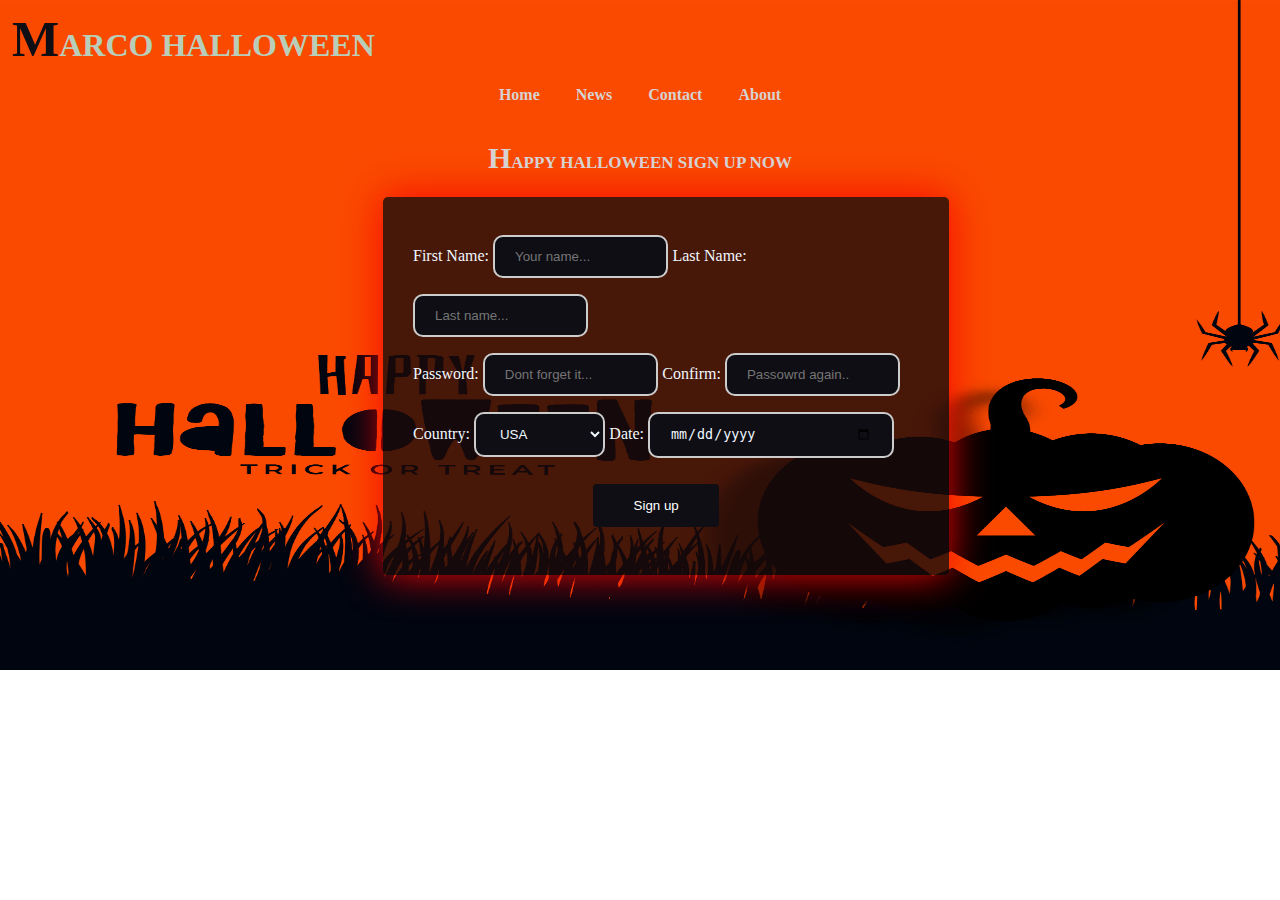
<file: Login/index.html>
<!DOCTYPE html>
<html lang="en">
<head>
    <meta charset="UTF-8">
    <meta name="viewport" content="width=device-width, initial-scale=1.0">
    <title>Login</title>
    <link rel="stylesheet" type="text/css" href="style.css">
</head>
<body>
    <ul id="z">
        <h1 style="text-align:start; color: rgba(167, 243, 237, 0.801); font-weight: bolder; margin: 2px; padding: 2px;">MARCO HALLOWEEN</h1>
        <li>Home</li>
        <li>News</li>
        <li>Contact</li>
        <li>About</li>
    </ul>
    <h4>HAPPY HALLOWEEN SIGN UP NOW</h4>
    <div class="form">
        <form>
            <label>First Name:</label>
            <input type="text" placeholder="Your name...">
            <label>Last Name:</label>
            <input type="text" placeholder="Last name..."><br>
            <label for="pass">Password: </label>
            <input type="password" placeholder="Dont forget it...">
            <label  for="pass">Confirm: </label>
            <input type="password" placeholder="Passowrd again.."><br>
            <label>Country: </label>
            <select>
            
                <option>USA</option>
                <option>Egypt</option>
                <option>Canada</option>
                <option>Germany</option>
            </select>
            <label>Date: </label>
            <input type="date" name="omar"><br>
            <input type="submit" value="Sign up"><br>
        </form>
    </div>
    
    
</body>
</html>
</file>
<file: Login/style.css>
body{
    background-image: url(18322779.jpg);
    background-repeat: no-repeat;
    background-size: cover;
    background-size: 1367px 670px;
    
}
#z{
    font-weight: bolder;
    text-align: center;
    list-style: none;
    padding: 0px;
    margin: 0px;
    cursor: pointer;
}
#z li{
    display: inline-block;
    color:rgb(214, 210, 210);
    padding: 14px 16px;
}
#z li:hover{
    background-color:#1a0a0acc;
    border-radius: 8px;
}
::selection{
    background-color: crimson;
    color: darkcyan;
}
h3{
    font-weight: bolder;
    text-align: center;
    color:rgb(214, 210, 210);
    font-size: 25px;
}
h3::first-letter{
    font-size: 50px;
    color:rgb(214, 210, 210);
}
h4{
    font-weight: bolder;
    text-align: center;
    color:rgb(214, 210, 210);
    font-size: 17px;
}
h4::first-letter{
    font-size: 30px;
    color:rgb(214, 210, 210);
}
h1::first-letter{
    font-size: 50px;
    color:#0e0e14;
}
input[type=text], select,[type=password]{
    width: 26%;
    padding: 12px 20px;
    margin: 8px 0px;
    border: 2px solid #ccc;
    border-radius: 10px;
    background-color:#0e0e14;
    color: aliceblue;
}
input:hover{
    background-color: rgb(211, 20, 20);
    box-shadow: 0 0 40px rgb(255, 0, 0);
}
select:hover{
    background-color: rgb(211, 20, 20);
    box-shadow: 0 0 40px rgb(255, 0, 0);
}
input[type=date]{
    width: 40%;
    padding: 12px 20px;
    margin: 8px 0px;
    border: 2px solid #ccc;
    border-radius: 10px;
    background-color:#0e0e14;
    color: aliceblue;
}

input[type=submit]{
    width: 25%;
    background-color:#0e0e14;
    color: white;
    cursor: pointer;
    padding: 14px 40px;
    margin: 18px 180px;
    border: none;
    border-radius: 4px;
    text-align: center;
}
input[type=submit]:hover{
    background-color: rgb(211, 20, 20);
    box-shadow: 0 0 40px rgb(255, 0, 0);
}
div.form{
    border-radius: 5px;
    background-color: #1a0a0acc;
    padding: 30px; 
    width: 40%;
    margin: 20px 375px;
    box-shadow: 0 0 40px #f70303;
    color: aliceblue;
}
/***** Media Quries *****/
@media only screen and (max-width: 1200px) and (min-width:601px) {
  
    label{
        font-size:12px;
        }
        input[type=submit]{
        padding:5px;
        }
        input[type=text]{
          padding: 8px; 
        }
        div.form{
          border-radius: 5px;
          padding: 0px; 
          width: 70%;
          margin: 0px 180px;
      }
      body{
        background: url(18322779.jpg) no-repeat 80% 80%;
        background-size:cover;
        background-attachment: fixed;
       }   
  }
  
  
  @media only screen and (max-width: 600px) and (min-width:351px) {
    

  label{
  font-size:12px;
  }
  input[type=submit]{
  padding:5px;
  }
  input[type=text]{
    padding: 8px; 
  }
  div.form{
    border-radius: 5px;
    padding: 0px; 
    width: 90%;
    margin: 0px 22px;
    }

   body{
    background: url(18322779.jpg) no-repeat 50% 50%;
    background-size:cover;
    background-attachment: fixed;
   }   
  }
  
  @media only screen and (max-width: 350px)  {
    label{
  font-size:12px;
  }
  input[type=submit]{
  padding:5px;
  }
  input[type=text]{
    padding: 8px; 
  }
  div.form{
    border-radius: 5px;
    padding: 0px; 
    width: 50%;
    margin: 0px 22px;
}
body{
    background: url(18322779.jpg) no-repeat 100%;
    background-size: auto;
   }   
    
  }
  @media only screen and (max-width: 480px) {
      body{
        background: url(18322779.jpg) no-repeat 5% 0%;
        background-attachment: fixed;
        background-size: 500px 900px;


     }
    label{
        font-size:12px;
    }
    input[type=submit]{
        padding:5px;
    }
    input[type=text]{
        padding: 8px; 
    }
    div.form{
        border-radius: 5px;
        padding: 0px; 
        width: 100%;
        margin: 0px 15px;
    }
  }
</file>
